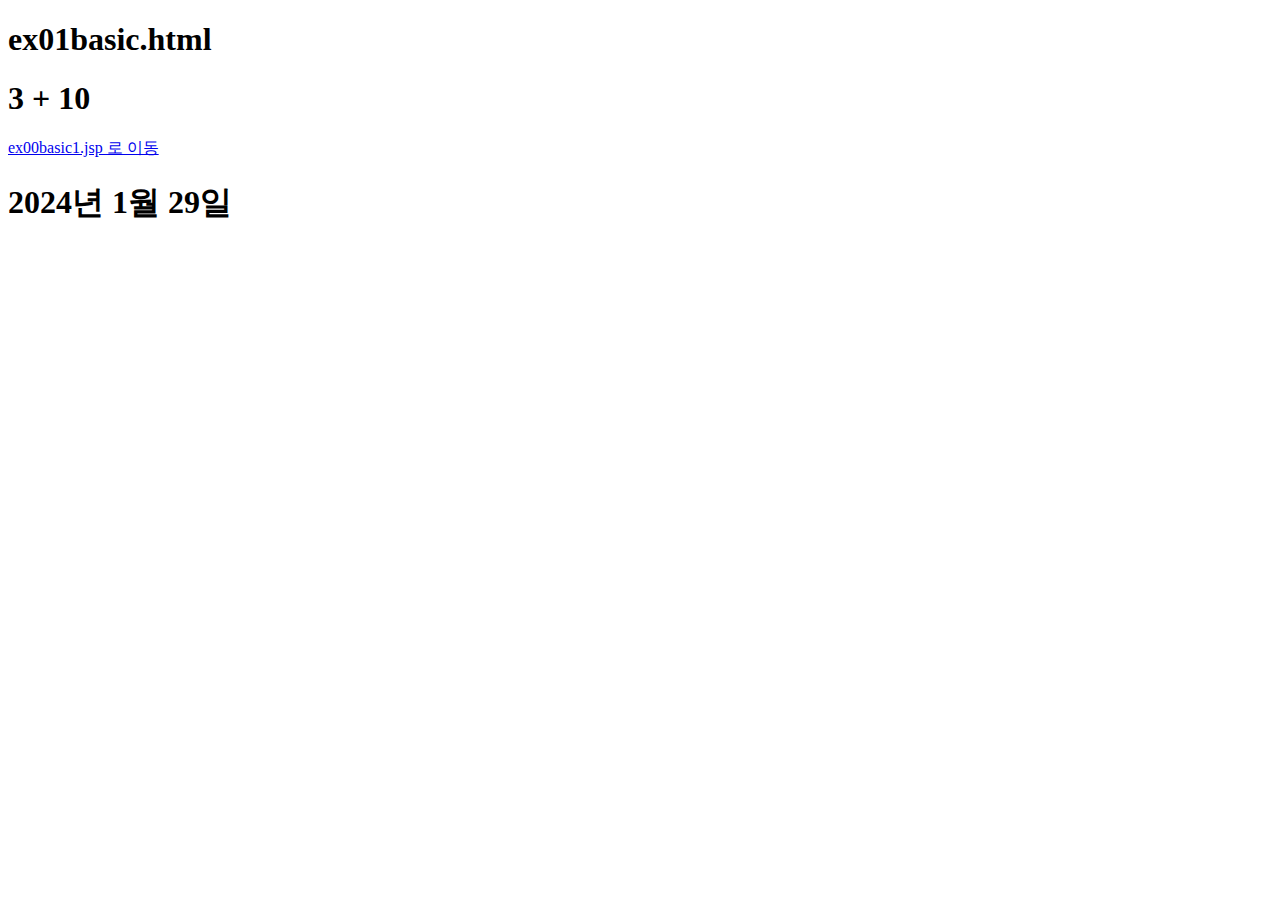
<file: basicJSP/src/main/webapp/ex01basic.html>
<!DOCTYPE html>
<html>
<head>
<meta charset="UTF-8">
<title>Insert title here</title>
</head>
<body>
<h1>ex01basic.html</h1>
<h1>3 + 10</h1>
<a href="ex00basic1.jsp">ex00basic1.jsp 로 이동</a>
<h1>2024년 1월 29일</h1>
</body>
</html>
</file>
